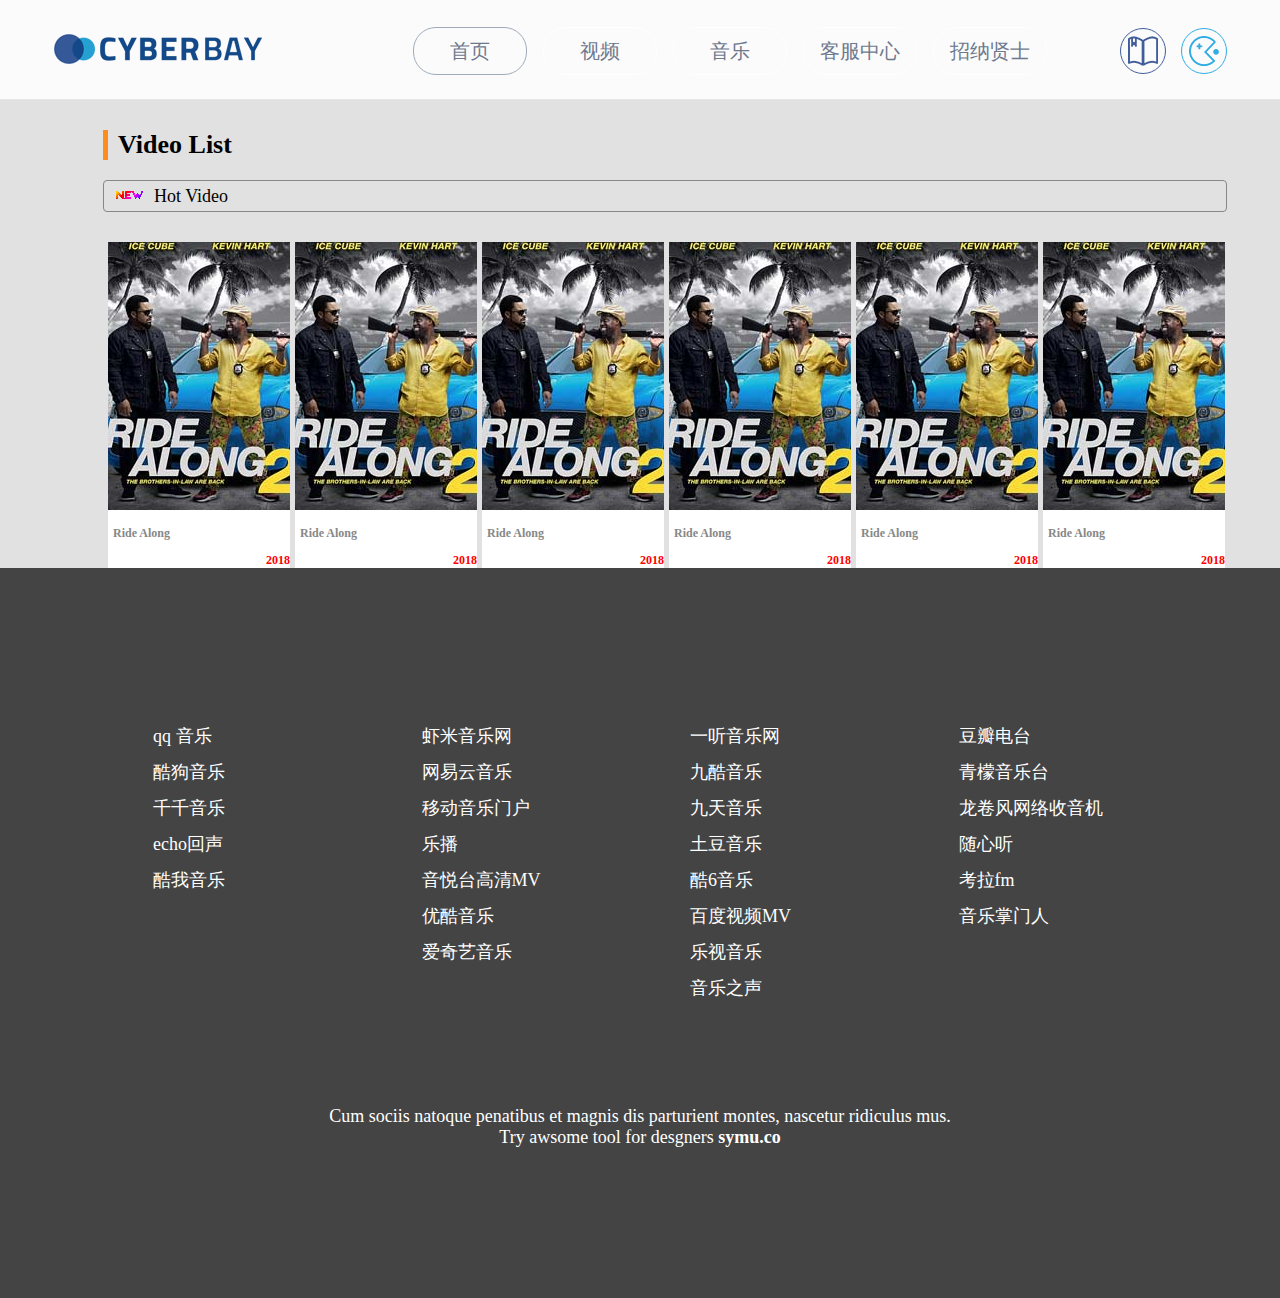
<file: videoList.html>
<!DOCTYPE html>
<html>
	<head>
		<meta charset="UTF-8">
		<title>视频列表页</title>
		<link rel="stylesheet" href="css/site.css" />
		<link rel="stylesheet" href="css/videolist.css" />
	</head>
	<body>
		<!-- 头部 -->
		<header>
			<div class="main">
				<div class="logo">
					<a href="/"></a>
				</div>
				<nav>
					<ul>
						<li class="active">
							<a href="index.html">首页</a>
						</li>
						<li>
							<a href="videoList.html">视频</a>
						</li>
						<li>
							<a href="musicList.html">音乐</a>
						</li>
						<li>
							<a href="javascript:;">客服中心</a>
						</li>
						<li>
							<a href="javascript:;">招纳贤士</a>
						</li>

					</ul>
				</nav>
				<div class="share">
					<ul>
						<li>
							<a href="JavaScript:;"></a>
						</li>
						<li>
							<a href="JavaScript:;"></a>
						</li>
					</ul>
				</div>
			</div>
		</header>
        <section>
        	<div class="main">
        		<div class="container">
        			<h2 class="latest-text">Video List</h2>
        			<p class="title"><img src="images/new.png"/><span>Hot Video</span> </p>
        			
        			<div class="videolist"> 
        				<ul>
        					<li><a href=""><img src="images/c3.jpg"/><p>Ride Along</p><span>2018</span></a></li>
        					<li><a href=""><img src="images/c3.jpg"/><p>Ride Along</p><span>2018</span></a></</a></li>
        					<li><a href=""><img src="images/c3.jpg"/><p>Ride Along</p><span>2018</span></a></</a></li>
        					<li><a href=""><img src="images/c3.jpg"/><p>Ride Along</p><span>2018</span></a></</a></li>
        					<li><a href=""><img src="images/c3.jpg"/><p>Ride Along</p><span>2018</span></a></</a></li>
        					<li><a href=""><img src="images/c3.jpg"/><p>Ride Along</p><span>2018</span></a></</a></li>
        					
        				</ul>
        			</div>
        		</div>
        		
        		
        	</div>
        </section>

<!-- 底部 -->
		<footer>
			<div class="main">
				<ul>
					<li>
						<a href="javascript:;">qq 音乐</a>
						<a href="javascript:;">酷狗音乐</a>
						<a href="javascript:;">千千音乐</a>
						<a href="javascript:;">echo回声</a>
						<a href="javascript:;">酷我音乐 </a>
						
					</li>
					<li>
						<a href="javascript:;">虾米音乐网</a>
						<a href="javascript:;">网易云音乐 </a>
						<a href="javascript:;">移动音乐门户 </a>
						<a href="javascript:;">乐播 </a>
						<a href="javascript:;">音悦台高清MV</a>
						<a href="javascript:;">优酷音乐 </a>
						<a href="javascript:;">爱奇艺音乐 </a>
					</li>
					<li>
						<a href="javascript:;">一听音乐网 </a>
						<a href="javascript:;">九酷音乐 </a>
						<a href="javascript:;">九天音乐</a>
						<a href="javascript:;">土豆音乐 </a>
						<a href="javascript:;">酷6音乐 </a>
						<a href="javascript:;">百度视频MV</a>
						<a href="javascript:;">乐视音乐 </a>
						<a href="javascript:;">音乐之声 </a>
					</li>
					<li>
						<a href="javascript:;">豆瓣电台 </a>
						<a href="javascript:;">青檬音乐台 </a>
						<a href="javascript:;">龙卷风网络收音机 </a>
						<a href="javascript:;">随心听 </a>
						<a href="javascript:;">考拉fm</a>
						<a href="javascript:;">音乐掌门人 </a>
					</li>
				</ul>
				<div class="info">
					Cum sociis natoque penatibus et magnis dis parturient montes, nascetur ridiculus mus.
					<br> Try awsome tool for desgners <strong>symu.co</strong>
				</div>
			</div>
		</footer>
	</body>
</html>
</file>
<file: css/site.css>
/* 初始化样式 */
body{
    margin: 0;
    padding: 0;
    font-size: 18px;
}
ul{
    list-style: none;
    margin: 0;
    padding: 0;
}
h1,h2,h3{
    margin: 0;
}
/* 公共样式 */
.main{
    width: 1174px;
    margin: 0 auto;
    overflow: hidden;
}
/* 头部样式 */
header{
    height: 99px;
    border-bottom: #e4e6ea solid 1px;
    background: #f9f9f9a3;
}
header .logo{
    float: left;
    width: 214px;
    height: 99px;
}
header .logo a{
    display: block;
    height: 99px;
    background: url(../images/logo.png) center no-repeat;
}
header nav{
    float: left;;
    margin: 27px 0 0 130px;
}
header nav li{
    float: left;
    width: 114px;
    height: 48px;
    margin-left: 16px;
}
header nav li a{
    display: block;
    color: #6E798E;
    font-size: 20px;
    height: 46px;
    line-height: 46px;
    text-align: center;
    border: #fff solid 1px;
    text-decoration: none;
    border-radius: 23px;
    transition: border 300ms;
    -webkit-transition: border 300ms;
    -moz-transition: border 300ms;
    -ms-transition: border 300ms;
}
header nav li a:hover{
    border-color: #9fabba;
}
header nav li.active a{
    border-color: #9fabba;
}
header .share{
    float: right;
    margin-top: 28px;
}
header .share li{
    float: left;
    width: 46px;
    height: 46px;
    margin-left: 15px;
}
header .share li a{
    display: block;
    width: 44px;
    height: 44px;
    background-color: #ddd;
    border-radius: 50%;
}
header .share li:first-child a{
    border: #415E9B solid 1px;
    background:url(../images/share-f.png) no-repeat center;
}
header .share li:last-child a{
    border: #30ADE2 solid 1px;
    background: url(../images/share-t.png) no-repeat center;
}

/*footer*/
footer{
    background-color: #444;;
    height: 730px;
    overflow: hidden;
}
footer ul{
    margin-left: 100px;
    margin-top: 150px;
    margin-bottom: 150px;
}
footer ul li{
    float: left;
    width: 25%;
}

footer ul li a{
    display: block;
    color: #fff;
    line-height: 36px;
    text-decoration: none;
}
footer .info{
   padding-top: 100PX;
    text-align: center;
    color: #fff;
    clear: both;
}
</file>
<file: css/videolist.css>
section{
	background-color: #E1E1E1;
}
.container{
	margin-left: 50px;
}

h2.latest-text{
	border-left: 5px solid #FF8D1B;
	margin-top: 30px;
	padding-left: 10px;
	font-size: 26px;
	
}
p.title{
	border: 1px solid #888888;
	border-radius: 4px;
	height: 30px;
	line-height: 30px;
	margin-top: 20px;
}
p.title img,span{
	margin-left: 10px;
	
}
.container .videolist{
	margin-top: 30px;
}
.container .videolist ul{
	height: 320px;
}
.container .videolist ul li{
	/*display: block;
	float: left;
	margin-left: 5px;
	width: 182px;*/
	float:left;
	 margin-left:5px;
	 width:182px;
	 background-color:white;
	 	
}
.container .videolist ul li a{
	text-decoration: none;
	font-size: 12px;
	color: #888888;
	float: right;
	font-weight: bold;
}
.container .videolist ul li a span{
	color: red;
	float: right;
	font-weight: bold;
}
.container .videolist ul li a p{
	padding: 0px 5px 0px 5px;
}
.container .videolist ul li :hover{
	color: blue;
	box-shadow: 1px 1px 2px 3px white;
}
.container .page{
	width: 500px;
	overflow: hidden;
	margin: 0 auto;
	margin-top: 50px;
	margin-bottom: 50px;
}
.container .page ul li a{
	display: block;
	float: left;
	width: 30px;
	height: 30px;
	border: 1px solid black;
	border-radius: 4px;
	text-align: center;
	line-height: 30px;
	text-decoration: none;
	color: black;
}
.container
</file>
